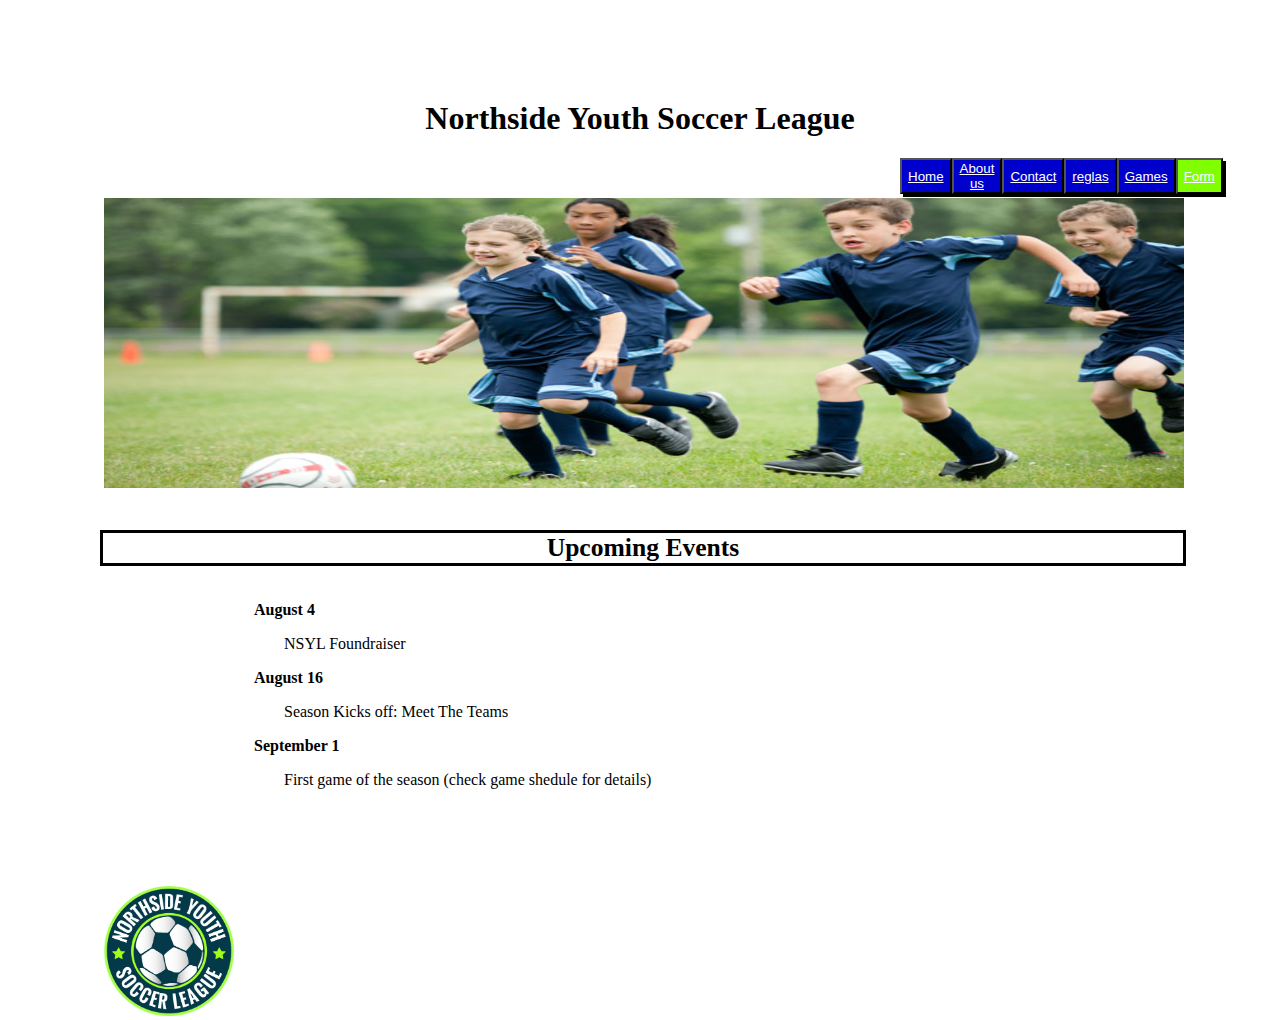
<file: index.html>
<!DOCTYPE html>
<html lang="es">
<head>
    <meta charset="UTF-8">
    <meta name="viewport" content="width=device-width, initial-scale=1.0">
    <title>Index</title>
    <link rel="stylesheet" type="text/css" href="assets/css/style.css">

    <style>
        

        
        p{
            padding-left: 5%;
            position: top;
            margin-right: 20%;
            color: black;
            text-align: center;
        }
        
        h4{
            background-color: #ffffff;
            color: black;
            text-align: center;
            border-style: solid;
            border-color: black;
            width: 100%;
        }
       

        .texto{
            display: inline;
        }

        

        #titulo{

        margin-left: 100px;
        color: black;
        text-align: justify;
        }

        



    </style>
</head>

<body>

    <h1>Northside Youth Soccer League</h1>
     
    <div id="nav-bar">
        <button id="home5" ><a style="color:white;" href="Home NYSL.html" class="button">Home</button>
         <button id="about5" ><a style="color:white;" href="About NYSL.html" class="button">About us</button>
        <button id="contact5" ><a style="color:white; border-color: black;" href="Contact NYSL.html" class="button">Contact</button>
        <button id="reglas5"><a style="color: white;" href="Rules NYSL.html" class="button">reglas</button>
        <button id="games5"><a style="color: white;" href="Informacionpartidos.html" class="button">Games</button>
        <button id="fomr5"><a style="color: white;" href="Formulario inscripion.html" class="button">Form</button>

    </div >


    <div class="contenedor">
        <img class="diseño1" alt="Diseño1" src="assets/img/foto.jpg" />
        
      <div>
          
        
    
        <h4 style="font-size:2vw;">Upcoming Events</h4>
        <img class="logo" src="assets/img/logo.png" alt="logo">
    
    
    
    
    </div>
    
    <div> 
    
    <p id="titulo"><strong>August 4</strong></p>
    <p id="parrafo">NSYL Foundraiser</p>
    
    <p id="titulo"><strong>August 16</strong></p>
    <p id="parrafo">Season Kicks off: Meet The Teams </p>
    
    <p id="titulo"><strong>September 1</strong></p>
    <p id="parrafo">First game of the season (check game shedule for details)</p>
    
    </div>
    
    
</body>
</html>
</file>
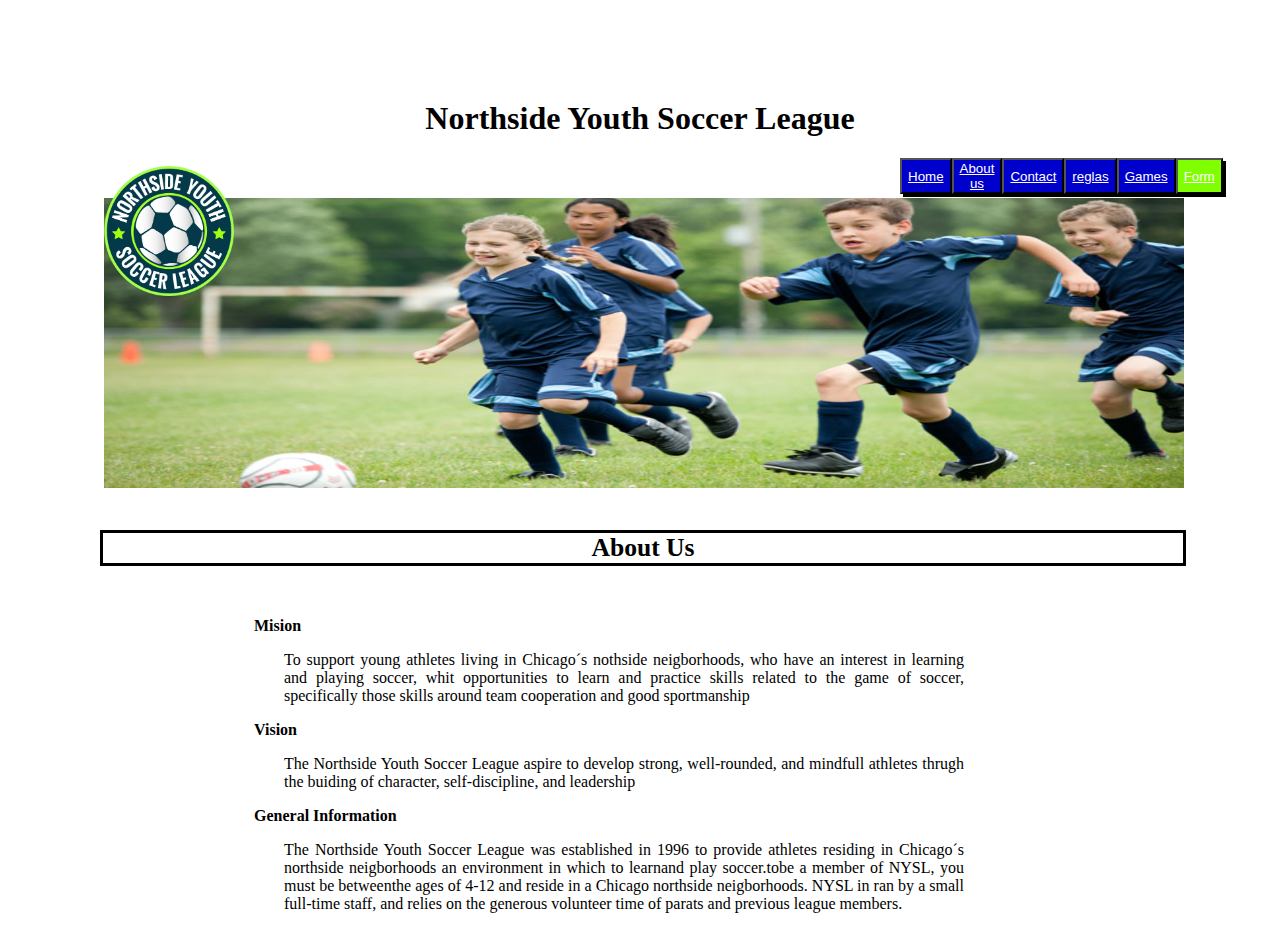
<file: About NYSL.html>
<!DOCTYPE html>
<html lang="es">
<head>
    <meta charset="UTF-8">
    <meta name="viewport" content="width=device-width, initial-scale=1.0">
    <title>About</title>
    <link rel="stylesheet" type="text/css" href="assets/css/style.css">
</head>
<body>
    <style>
        
        p{
            padding-left: 5%;
            position: top;
            margin-right: 20%;
            color: black;
            text-align: left;
        }
        
        
        h3{
            color: black;
        }
        

        
        
       



    </style>
</head>

<body>

    <h1>Northside Youth Soccer League</h1>

    <div id="nav-bar">
        <button id="home5" ><a style="color:white;" href="Home NYSL.html" class="button">Home</button>
         <button id="about5" ><a style="color:white;" href="About NYSL.html" class="button">About us</button>
        <button id="contact5" ><a style="color:white; border-color: black;" href="Contact NYSL.html" class="button">Contact</button>
        <button id="reglas5"><a style="color: white;" href="Rules NYSL.html" class="button">reglas</button>
        <button id="games5"><a style="color: white;" href="Informacionpartidos.html" class="button">Games</button>
        <button id="fomr5"><a style="color: white;" href="Formulario inscripion.html" class="button">Form</button>

    </div >



<div class="contenedor">
    <img class="diseño1" alt="Diseño1" src="/assets/img/foto.jpg" />
    
  <div>
      
    

    <h4 style="font-size:2vw;">About Us</h4>
    <img class="logo2" src="assets/img/logo.png" alt="logo">




</div>
<div id="texto"> 

    <p id="titulo"><strong>Mision</strong></p>

    <p id="parrafo"> To support young athletes living in Chicago´s nothside neigborhoods, who have an interest in learning and playing soccer, whit opportunities to learn and practice skills related to the game of soccer, specifically those skills around team cooperation and good sportmanship</p>
    
    <p id="titulo"><strong>Vision</strong></p>
    
    <p id="parrafo">The Northside Youth Soccer League aspire to develop strong, well-rounded, and mindfull athletes thrugh the buiding of character, self-discipline, and leadership </p>
    
    <p id="titulo"><strong>General Information</strong></p>
    
    <p id="parrafo">The Northside Youth Soccer League was established in 1996 to provide athletes residing in Chicago´s northside neigborhoods an environment in which to learnand play soccer.tobe a member of NYSL, you must be betweenthe ages of 4-12 and reside in a Chicago northside neigborhoods. NYSL in ran by a small full-time staff, and relies on the generous volunteer time of parats and previous league members.</p>
</div>


    

    
</body>
</html>
</file>
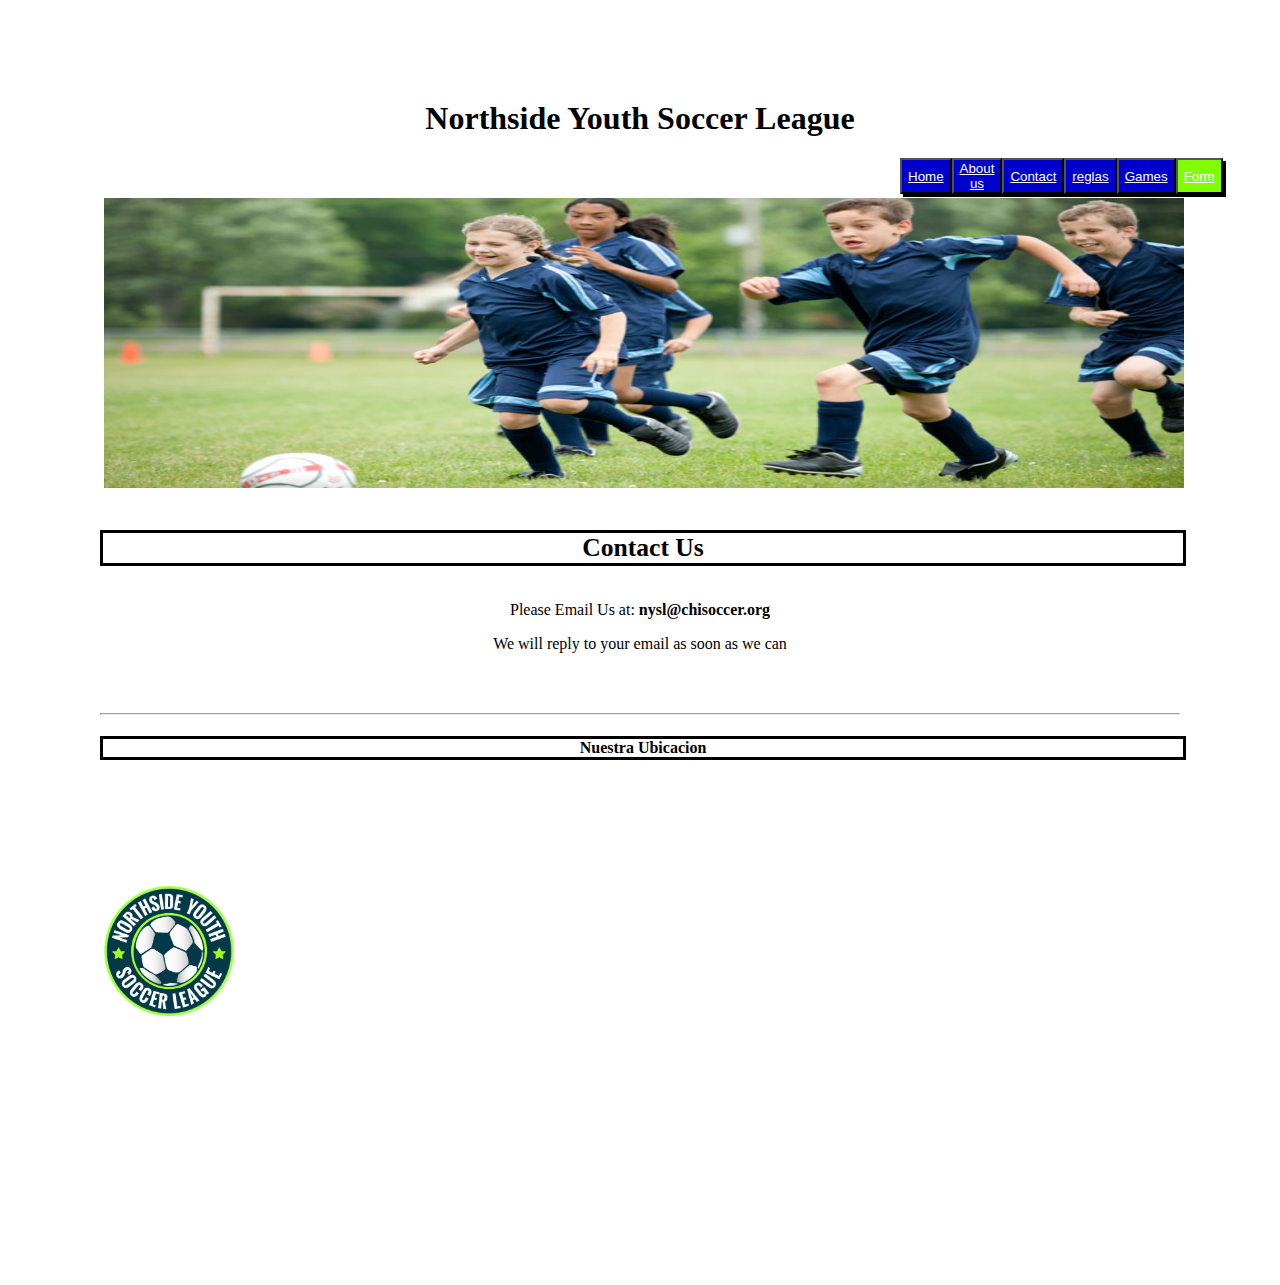
<file: Contact NYSL.html>
<!DOCTYPE html>
<html lang="es">
<head>
    <meta charset="UTF-8">
    <meta name="viewport" content="width=device-width, initial-scale=1.0">
    <title>Contact</title>
     <link rel="stylesheet" type="text/css" href="assets/css/style.css">
    <style>
               
        .texto-encima{
            position: absolute;
            top: 10px;
            left: 10px;
        }
        .centrado{
            position: absolute;
            top: 50%;
            left: 50%;
        }


    </style>
</head>

<body>

    <h1>Northside Youth Soccer League</h1>
     
    <div id="nav-bar">
        <button id="home5" ><a style="color:white;" href="Home NYSL.html" class="button">Home</button>
         <button id="about5" ><a style="color:white;" href="About NYSL.html" class="button">About us</button>
        <button id="contact5" ><a style="color:white; border-color: black;" href="Contact NYSL.html" class="button">Contact</button>
        <button id="reglas5"><a style="color: white;" href="Rules NYSL.html" class="button">reglas</button>
        <button id="games5"><a style="color: white;" href="Informacionpartidos.html" class="button">Games</button>
        <button id="fomr5"><a style="color: white;" href="Formulario inscripion.html" class="button">Form</button>

    </div >



    <div class="contenedor">
        <img class="diseño1"  src="assets/img/foto.jpg">

    </div>
    <h4 style="font-size:2vw;">Contact Us</h4>
    
    


    <div id="textocontacto">
        <p>Please Email Us at: <strong>nysl@chisoccer.org</strong></p>

    <p>We will reply to your email as soon as we can</p><br><br>
    </div>

     <img class="logo" src="assets/img/logo.png" alt="logo">
    
     <hr>

    <h4>Nuestra Ubicacion</h4>
    <iframe id="mapa" src="https://www.google.com/maps/embed?pb=!1m18!1m12!1m3!1d3345.2502286264075!2d-71.64143828583093!3d-33.023537447234716!2m3!1f0!2f0!3f0!3m2!1i1024!2i768!4f13.1!3m3!1m2!1s0x9689e6c6c36947e5%3A0x39ae65df380cfa6!2sEstadio%20El%C3%ADas%20Figueroa%20Brander!5e0!3m2!1ses!2scl!4v1605192894394!5m2!1ses!2scl" width="400" height="400" frameborder="0" style="border:0;" allowfullscreen="" aria-hidden="false" tabindex="0"></iframe>
    
</body>
</html>
</file>
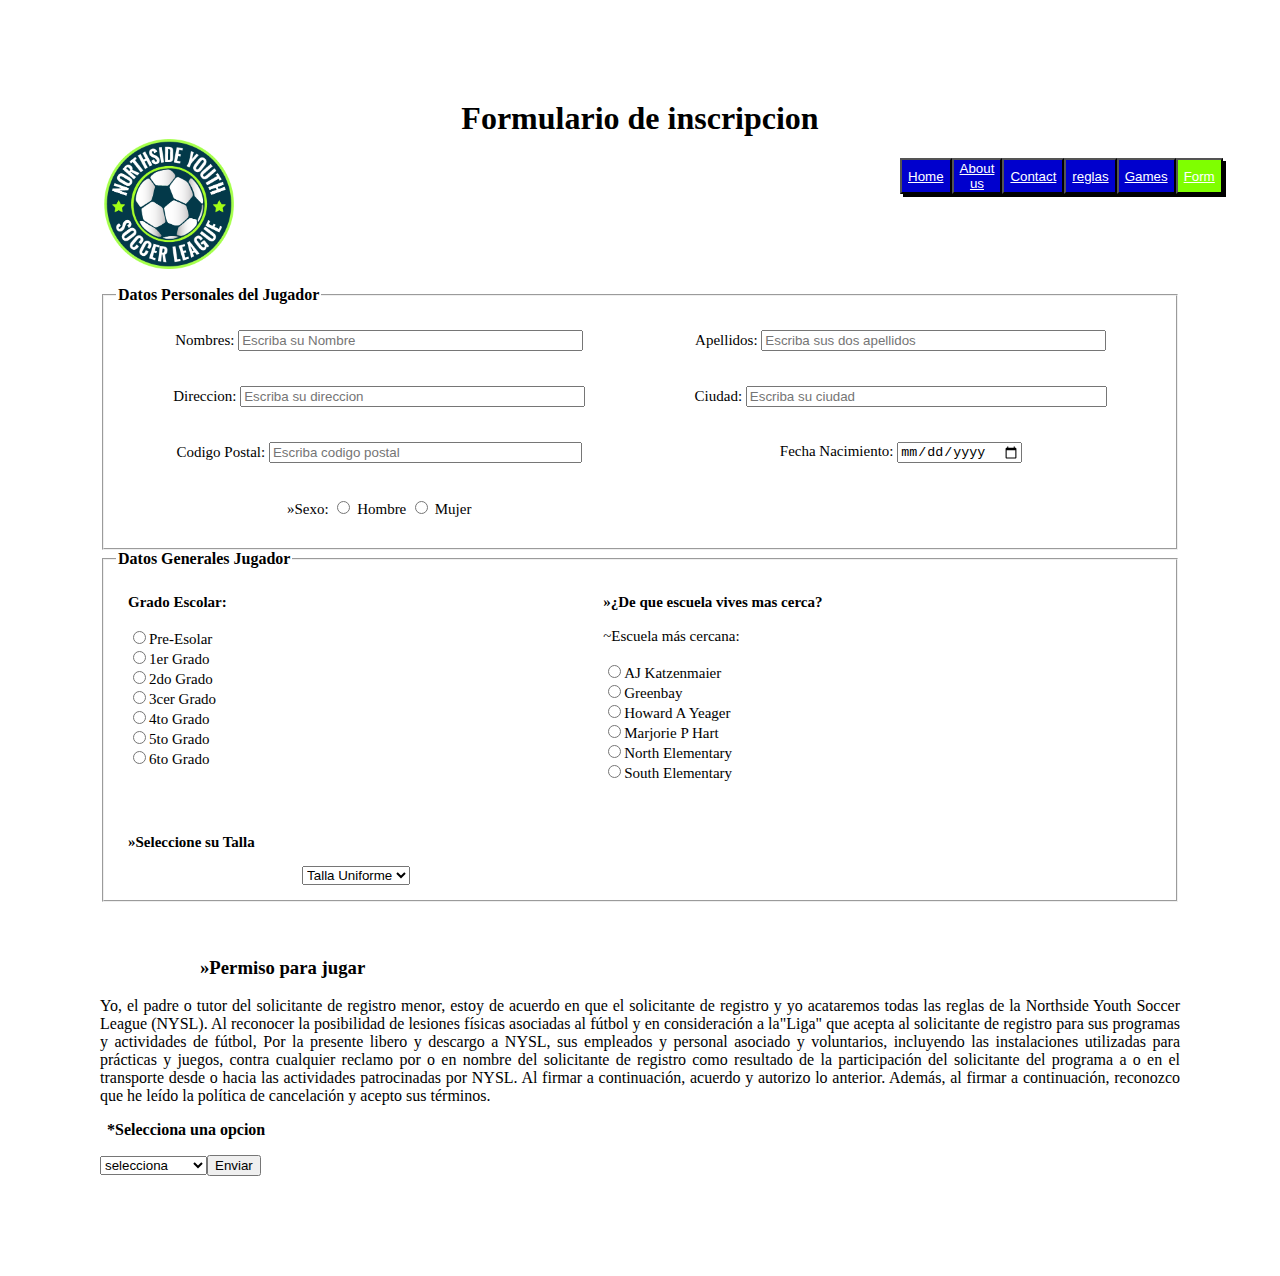
<file: Formulario inscripion.html>
<!DOCTYPE html>
<html lang="en">
<head>
    <meta charset="UTF-8">
    <meta name="viewport" content="width=device-width, initial-scale=1.0">
    <title>Formulario De inscripion</title>
     <link rel="stylesheet" type="text/css" href="assets/css/style.css">
    
</head>
<body>
<div id="formulario">
    <h1>Formulario de inscripcion</h1>

    <div id="nav-bar">
      <button id="home5" ><a style="color:white;" href="Home NYSL.html" class="button">Home</button>
       <button id="about5" ><a style="color:white;" href="About NYSL.html" class="button">About us</button>
      <button id="contact5" ><a style="color:white; border-color: black;" href="Contact NYSL.html" class="button">Contact</button>
      <button id="reglas5"><a style="color: white;" href="Rules NYSL.html" class="button">reglas</button>
      <button id="games5"><a style="color: white;" href="Informacionpartidos.html" class="button">Games</button>
      <button id="fomr5"><a style="color: white;" href="Formulario inscripion.html" class="button">Form</button>
  
  </div >
  
    <br>

    <img class="logo3" src="assets/img/logo.png" alt="logo">
    <h2></h2>

    <br>
    <br>
    <br>

    <form method="POST">
      <fieldset>
        <legend  style="color: black;"><strong>Datos Personales del Jugador</strong></legend>
       
        <div class="grid_container">
         
          <div><p>Nombres:
            <input type="text" name="nombre" size="40" placeholder="Escriba su Nombre">
          </p></div>
         
          <div><p>Apellidos:
            <input type="text" name="apellidos" size="40" placeholder="Escriba sus dos apellidos">
          </p></div>
        
          <div><p>Direccion:
            <input type="text" name="direccion" size="40" placeholder="Escriba su direccion">
          </p></div>
        
          <div><p>Ciudad:
            <input type="text" name="ciudad" size="42" placeholder="Escriba su ciudad">
          </p></div>
          
          <div><p>Codigo Postal:
            <input type="text" name="codigo postal" size="36" placeholder="Escriba codigo postal">
          </p></div>
        
          <div><p>Fecha Nacimiento: <input type="date" name="fecha"></p></div>
    
         <div><p>»Sexo:
            <input type="radio" name="hmo" value="h" required> Hombre
            <input type="radio" name="hmo" value="m" required> Mujer<br></p></div>
      
          </div>
          </fieldset>

      <fieldset>
        <legend style="color: black;"><strong>Datos Generales Jugador</strong></legend>
        <div class="grid_container">     
        <div><p id="txt"><strong>Grado Escolar:</strong><br><br>
        <input type="radio" name="boton" value="1">Pre-Esolar<br>
        <input type="radio" name="boton" value="2">1er Grado<br>
        <input type="radio" name="boton" value="3">2do Grado<br>
        <input type="radio" name="boton" value="4">3cer Grado<br>
        <input type="radio" name="boton" value="5">4to Grado<br>
        <input type="radio" name="boton" value="6">5to Grado<br>
        <input type="radio" name="boton" value="7">6to Grado<br>
        </p></div>
        
    <div><p id="txt"><strong>»¿De que escuela vives mas cerca?</strong><br><br>
      ~Escuela más cercana:<br><br>
<input type="radio" name="boton" value="1">AJ Katzenmaier<br>
<input type="radio" name="boton" value="2">Greenbay<br>
<input type="radio" name="boton" value="3">Howard A Yeager<br>
<input type="radio" name="boton" value="1">Marjorie P Hart<br>
<input type="radio" name="boton" value="2">North Elementary<br>
<input type="radio" name="boton" value="3">South Elementary<br><br>
</p></div>


          <div><p id="txt"><strong>»Seleccione su Talla</strong></p>
          <select name="Seleccione Talla">
            <option selected>Talla Uniforme</option>
            <optgroup label="Talla Niño">
              <option value="1">Niño-P</option>
              <option value="2">Niño-M</option>
              <option value="3">Niño-G</option>
            </optgroup>
            <optgroup label="Talla Grande">
              <option value="4">S</option>
              <option value="5">M</option>
              <option value="6">G</option>
              <option value="7">XG</option>
            </optgroup>
          </select></div>
        </div>
        </fieldset>

          <div>
              <br><br>
              
          <h3>»Permiso para jugar</h3>

              <p id="permiso">Yo, el padre o tutor del solicitante de registro menor,
                 estoy de acuerdo en que el solicitante de registro y yo
                 acataremos todas las reglas de la Northside Youth Soccer
                 League (NYSL). Al reconocer la posibilidad de lesiones 
                 físicas asociadas al fútbol y en consideración a la"Liga"
                 que acepta al solicitante de registro para sus programas y
                 actividades de fútbol, Por la presente libero y descargo
                 a NYSL, sus empleados y personal asociado y voluntarios,
                 incluyendo las instalaciones utilizadas para prácticas 
                 y juegos, contra cualquier reclamo por o en nombre del
                 solicitante de registro como resultado de la participación
                 del solicitante del programa a o en el transporte desde o hacia
                 las actividades patrocinadas por NYSL.
                Al firmar a continuación, acuerdo y autorizo lo anterior.
                 Además, al firmar a continuación, reconozco que he leído la política de cancelación y acepto sus términos.</p>


          </div>
          <p id="txt"><strong>*Selecciona una opcion</strong></p>
    <select name="autorizacion">
    <option selected>selecciona</option>
    <optgroup label="autorizacion">
      <option value="1">Autorizo</option>
      <option value="2">No Autorizo</option>
    </optgroup>

    

    <input type="button" value="Enviar">
          
      </form>


    </div>    
</body>
</html>
</file>
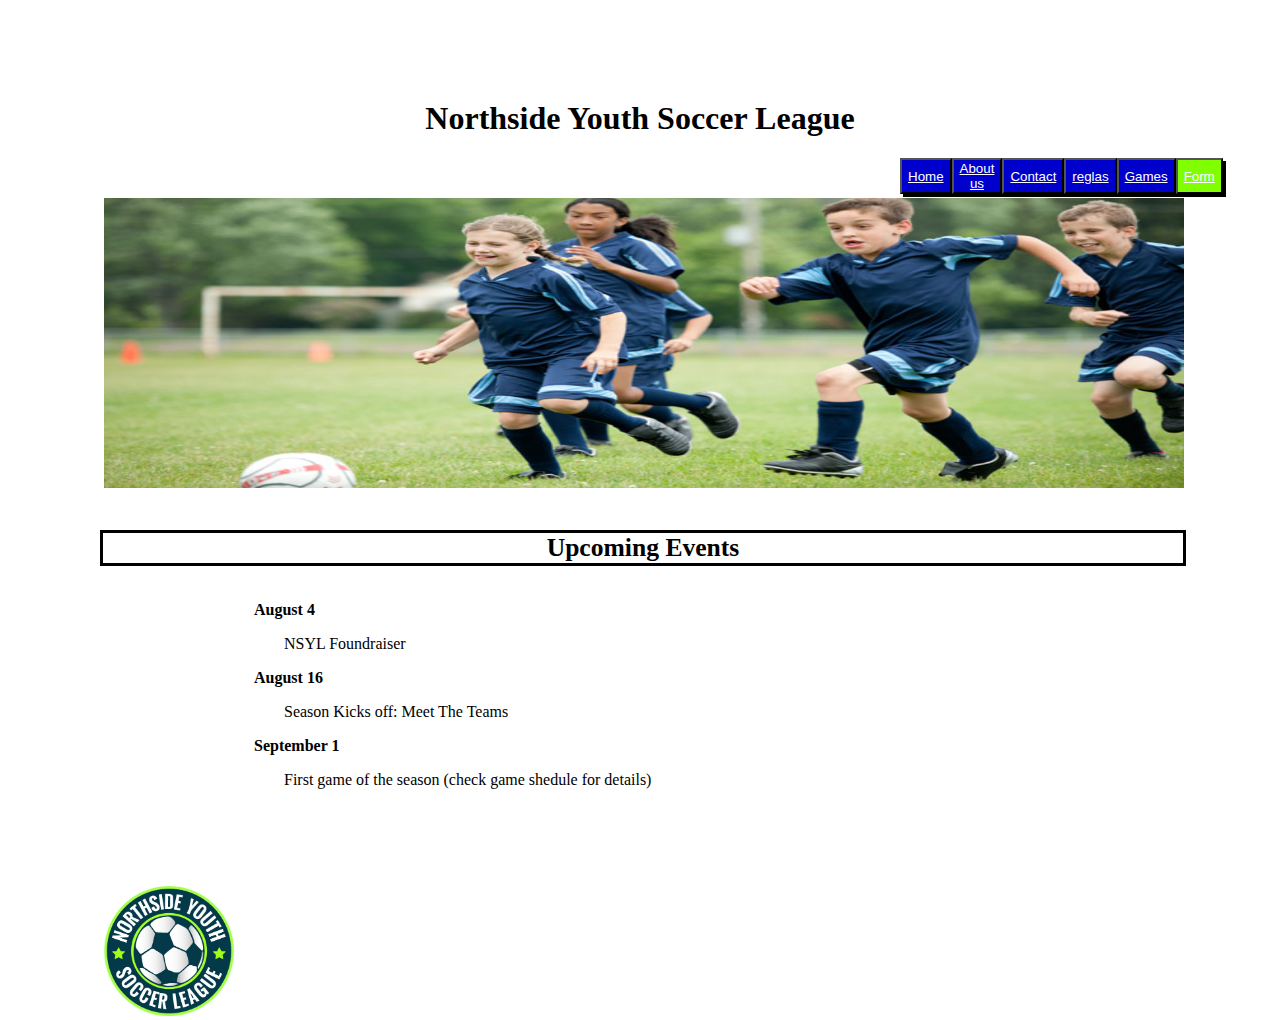
<file: Home NYSL.html>
<!DOCTYPE html>
<html lang="es">
<head>
    <meta charset="UTF-8">
    <meta name="viewport" content="width=device-width, initial-scale=1.0">
    <title>Index</title>
    <link rel="stylesheet" type="text/css" href="assets/css/style.css">

    <style>
        

        
        p{
            padding-left: 5%;
            position: top;
            margin-right: 20%;
            color: black;
            text-align: center;
        }
        
        h4{
            background-color: #ffffff;
            color: black;
            text-align: center;
            border-style: solid;
            border-color: black;
            width: 100%;
        }
       

        .texto{
            display: inline;
        }

        

        #titulo{

        margin-left: 100px;
        color: black;
        text-align: justify;
        }

        



    </style>
</head>

<body>

    <h1>Northside Youth Soccer League</h1>
     
    <div id="nav-bar">
        <button id="home5" ><a style="color:white;" href="Home NYSL.html" class="button">Home</button>
         <button id="about5" ><a style="color:white;" href="About NYSL.html" class="button">About us</button>
        <button id="contact5" ><a style="color:white; border-color: black;" href="Contact NYSL.html" class="button">Contact</button>
        <button id="reglas5"><a style="color: white;" href="Rules NYSL.html" class="button">reglas</button>
        <button id="games5"><a style="color: white;" href="Informacionpartidos.html" class="button">Games</button>
        <button id="fomr5"><a style="color: white;" href="Formulario inscripion.html" class="button">Form</button>

    </div >


    <div class="contenedor">
        <img class="diseño1" alt="Diseño1" src="assets/img/foto.jpg" />
        
      <div>
          
        
    
        <h4 style="font-size:2vw;">Upcoming Events</h4>
        <img class="logo" src="assets/img/logo.png" alt="logo">
    
    
    
    
    </div>
    
    <div> 
    
    <p id="titulo"><strong>August 4</strong></p>
    <p id="parrafo">NSYL Foundraiser</p>
    
    <p id="titulo"><strong>August 16</strong></p>
    <p id="parrafo">Season Kicks off: Meet The Teams </p>
    
    <p id="titulo"><strong>September 1</strong></p>
    <p id="parrafo">First game of the season (check game shedule for details)</p>
    
    </div>
    
    
</body>
</html>
</file>
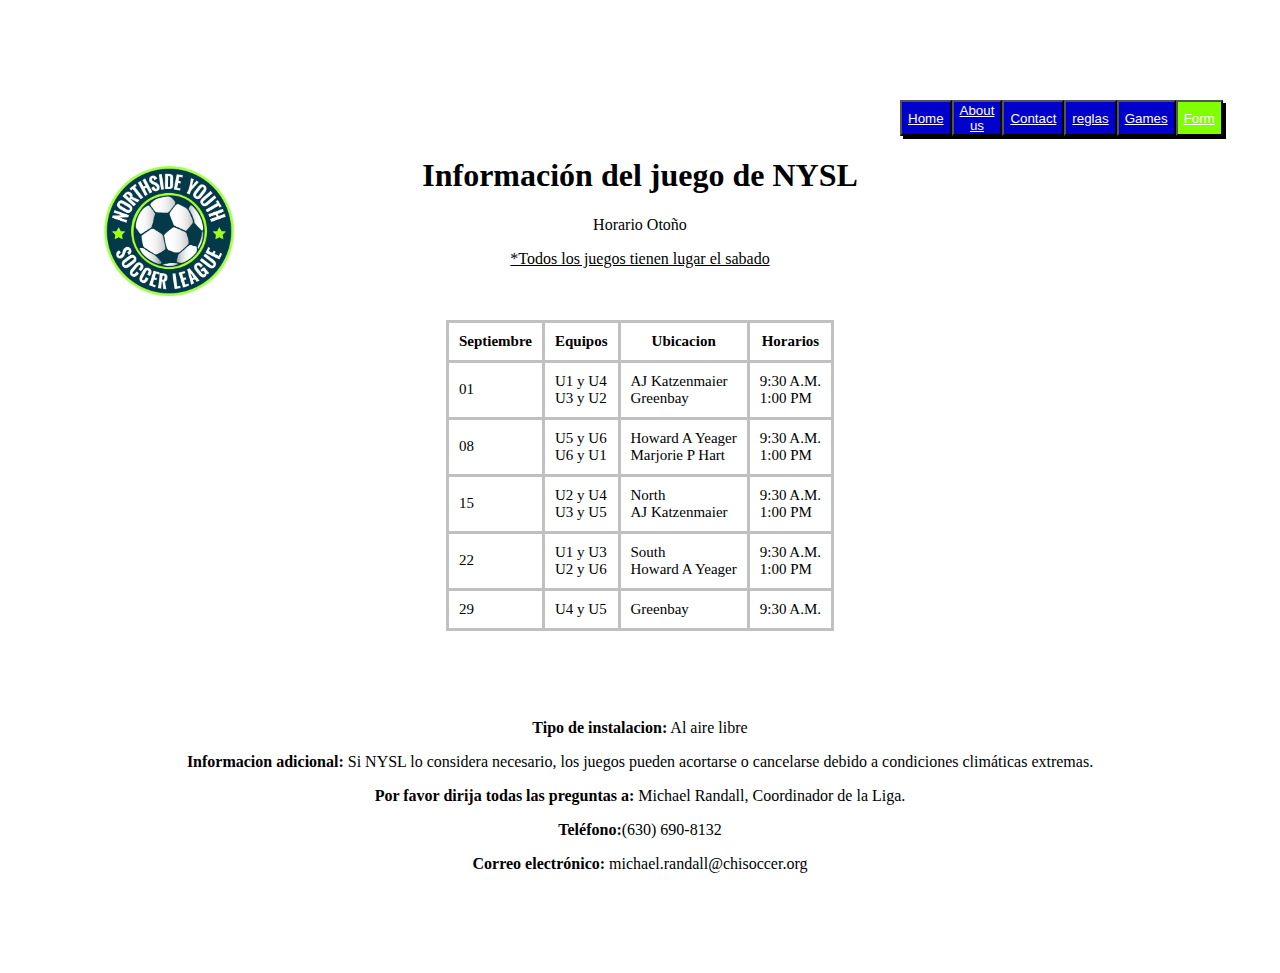
<file: Informacionpartidos.html>
<html>
<head>
    <title>Informacion Partidos</title>
    <link rel="stylesheet" href="assets/css/style.css">
</head>
<body>
    
    <div id="nav-bar">
        <button id="home5" ><a style="color:white;" href="Home NYSL.html" class="button">Home</button>
         <button id="about5" ><a style="color:white;" href="About NYSL.html" class="button">About us</button>
        <button id="contact5" ><a style="color:white; border-color: black;" href="Contact NYSL.html" class="button">Contact</button>
        <button id="reglas5"><a style="color: white;" href="Rules NYSL.html" class="button">reglas</button>
        <button id="games5"><a style="color: white;" href="Informacionpartidos.html" class="button">Games</button>
        <button id="fomr5"><a style="color: white;" href="Formulario inscripion.html" class="button">Form</button>

    </div >

    <h1>Información del juego de NYSL</h1>
    <img class="logo2" src="assets/img/logo.png" alt="logo">
    <div id="textoinfo2">
    <p>Horario Otoño</p>
    <p><u>*Todos los juegos tienen lugar el sabado</u></p>
    </div>
    <br>
    <br>
    <div>
        <table id="tabla">
            <tr>
                <th colspan="2">Septiembre</th>
                <th colspan="2">Equipos</th>
                <th colspan="2">Ubicacion</th>
                <th colspan="2">Horarios</th>
            </tr>
            <tr>
                <td colspan="2">01</td>
                <td colspan="2">U1 y U4<br>
                U3 y U2</td>
                <td colspan="2">AJ Katzenmaier<br>
                    Greenbay</td>
                <td colspan="2">9:30 A.M.<br>
                1:00 PM</td>
            </tr>
            <tr>
                <td colspan="2">08</td>
                <td colspan="2">U5 y U6<br>
                U6 y U1</td>
                <td colspan="2">Howard A Yeager<br>
                Marjorie P Hart</td>
                <td colspan="2">9:30 A.M.<br>
                    1:00 PM</td>
            </tr>
            <tr>
                <td colspan="2">15</td>
                <td colspan="2">U2 y U4<br>
                U3 y U5</td>
                <td colspan="2">North<br>
                AJ Katzenmaier</td>
                <td colspan="2">9:30 A.M.<br>
                    1:00 PM</td>
            </tr>
            <tr>
                <td colspan="2">22</td>
                <td colspan="2">U1 y U3<br>
                U2 y U6</td>
                <td colspan="2">South<br>
                Howard A Yeager</td>
                <td colspan="2">9:30 A.M.<br>
                    1:00 PM</td>
            </tr>
    
            <tr>
                <td colspan="2">29</td>
                <td colspan="2">U4 y U5</td>
                <td colspan="2">Greenbay</td>
                <td colspan="2">9:30 A.M.</td>
            </tr>
    
    
        </table>
        <br>
        <br>
        <br>
        <br>
    <div id="textoinfo">
    
    <p><strong>Tipo de instalacion:</strong> Al aire libre</p>
    <p><strong>Informacion adicional:</strong> Si NYSL lo considera necesario, los juegos pueden 
        acortarse o cancelarse debido a condiciones climáticas extremas.</p>
    <p><strong>Por favor dirija todas las preguntas a:</strong> Michael Randall, Coordinador de la Liga.</p>
    <p><strong>Teléfono:</strong>(630) 690-8132</p>
    <p><strong>Correo electrónico:</strong> michael.randall@chisoccer.org</p>
</div>

</body>
</html>
</file>
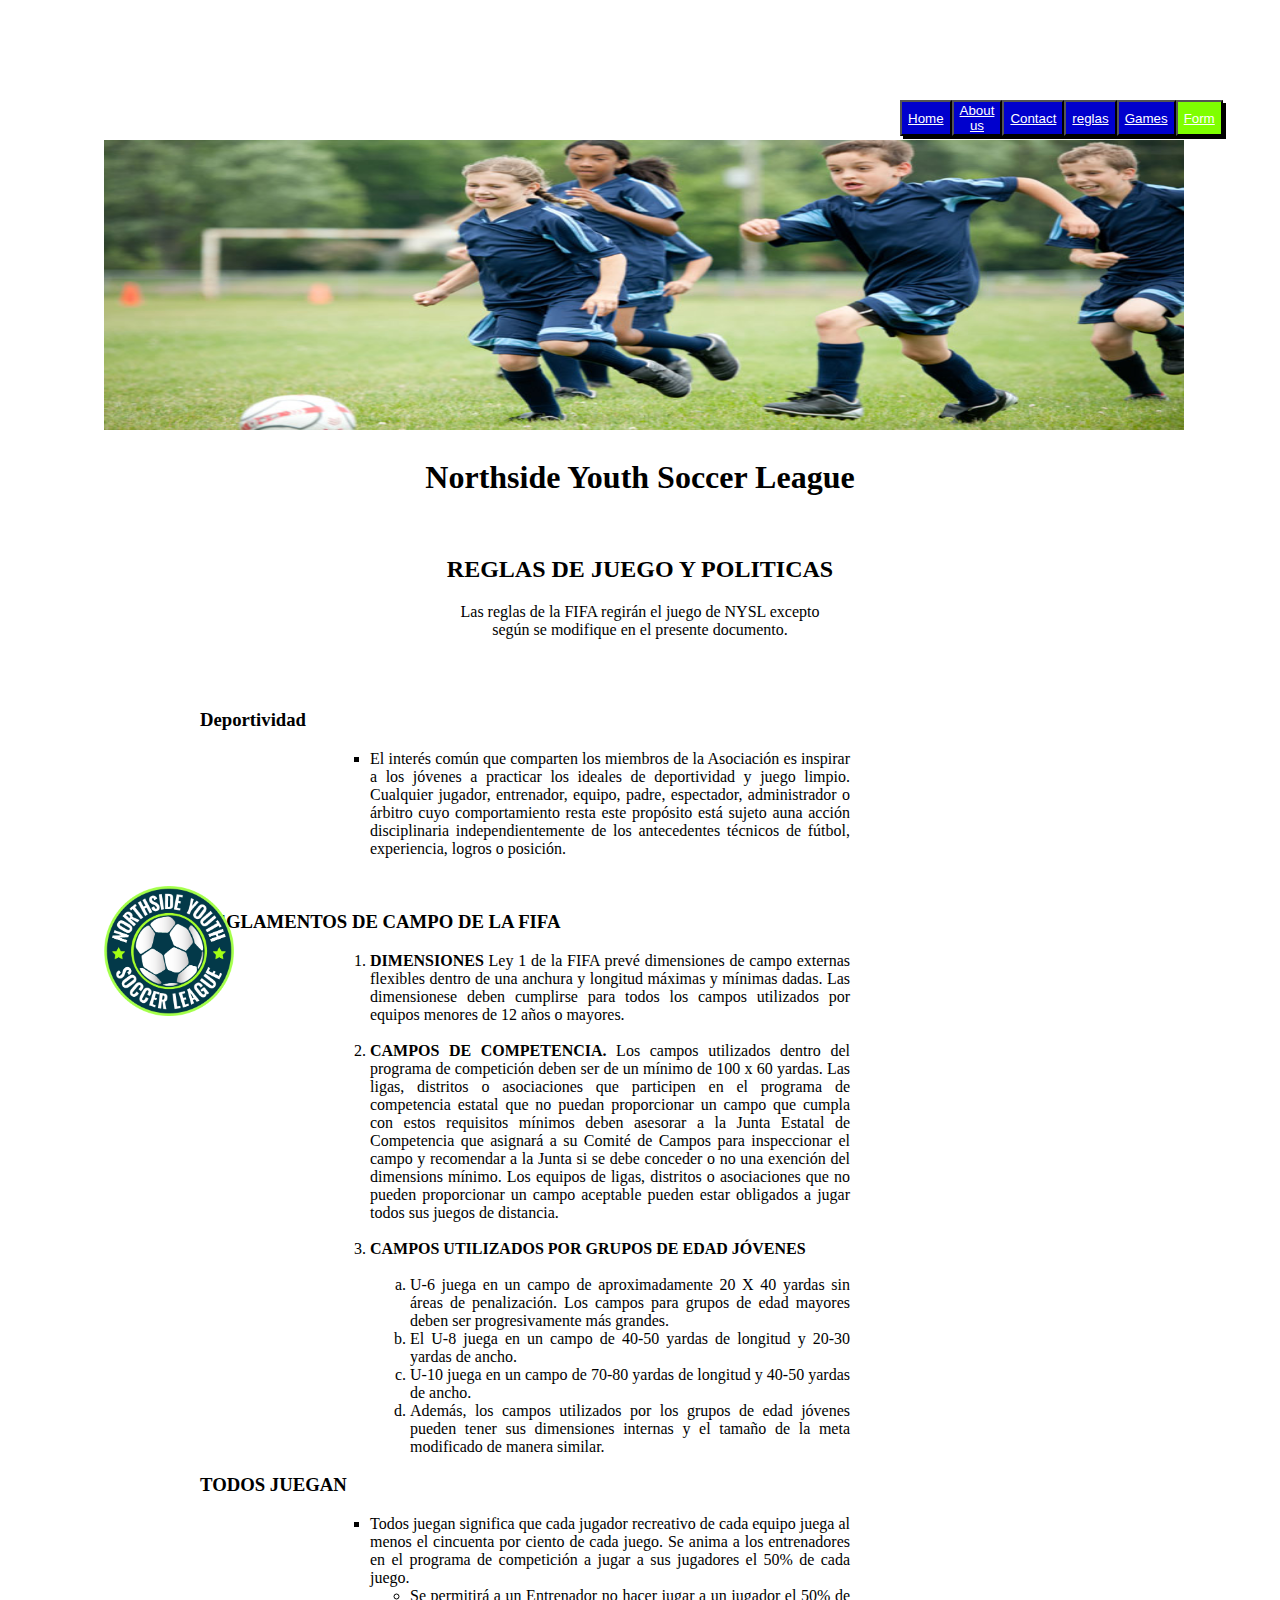
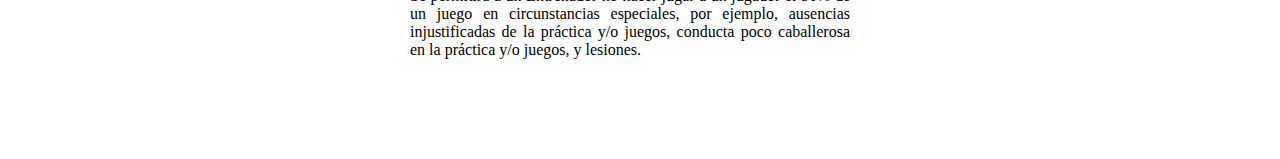
<file: Rules NYSL.html>
<!DOCTYPE html>
<html lang="es">
<head>
    <meta charset="UTF-8">
    <meta name="viewport" content="width=device-width, initial-scale=1.0">
    <title>Reglas</title>
    <link rel="stylesheet" type="text/css" href="assets/css/style.css">
    
</head>
<body>

     
    <div id="nav-bar">
        <button id="home5" ><a style="color:white;" href="Home NYSL.html" class="button">Home</button>
         <button id="about5" ><a style="color:white;" href="About NYSL.html" class="button">About us</button>
        <button id="contact5" ><a style="color:white; border-color: black;" href="Contact NYSL.html" class="button">Contact</button>
        <button id="reglas5"><a style="color: white;" href="Rules NYSL.html" class="button">reglas</button>
        <button id="games5"><a style="color: white;" href="Informacionpartidos.html" class="button">Games</button>
        <button id="fomr5"><a style="color: white;" href="Formulario inscripion.html" class="button">Form</button>

    </div >

    <div class="contenedor">
        <img class="diseño1" alt="Diseño1" src="assets/img/foto.jpg" />
        
      <div>

    <h1>Northside Youth Soccer League</h1>
    <br>

    <img class="logo" src="assets/img/logo.png" alt="logo">
    <h2>REGLAS DE JUEGO Y POLITICAS</h2>

    <p>Las reglas de la FIFA regirán el juego de NYSL excepto<br>
        según se modifique en el presente documento.</p>
    
    <br>
    <br>

    <h3 id="h31">Deportividad</h3>

    <ul>
        <li id="texto1">El interés común que comparten los miembros de la Asociación es inspirar a los jóvenes a practicar los ideales de deportividad y juego limpio. Cualquier jugador, entrenador, equipo, padre, espectador, administrador o árbitro cuyo comportamiento resta este propósito está sujeto auna acción disciplinaria independientemente de los antecedentes técnicos de fútbol, experiencia, logros o posición.</li>
    </ul>


<br>
    <h3>REGLAMENTOS DE CAMPO DE LA FIFA</h3>

    <ol>
        <li> <span style="font-weight: bold;">DIMENSIONES</span> Ley 1 de la FIFA prevé dimensiones de campo externas flexibles dentro de una anchura y longitud máximas y mínimas dadas. Las dimensionese deben cumplirse para todos los campos utilizados por equipos menores de 12 años o mayores.</li>
        <br>
        <li><span style="font-weight: bold;">CAMPOS DE COMPETENCIA.</span> Los campos utilizados dentro del programa de competición deben ser de un mínimo de 100 x 60 yardas. Las ligas, distritos o asociaciones
             que participen en el programa de competencia estatal que no puedan proporcionar un campo que cumpla con estos requisitos mínimos deben asesorar a la Junta Estatal de Competencia que asignará a su 
             Comité de Campos para inspeccionar el campo y recomendar a la Junta si se debe conceder o no una exención del dimensions mínimo. Los equipos de ligas, distritos o asociaciones que no pueden 
             proporcionar un campo aceptable pueden estar obligados a jugar todos sus juegos de distancia.
        </li>
        <br>
        <li> <span style="font-weight: bold;">CAMPOS UTILIZADOS POR GRUPOS DE EDAD JÓVENES</span> </li>
        <br>
        <ol id="letra">
            <li>U-6 juega en un campo de aproximadamente 20 X 40 yardas sin
                áreas de penalización. Los campos para grupos de edad mayores
                deben ser progresivamente más grandes.</li>
            <li>El U-8 juega en un campo de 40-50 yardas de longitud y 20-30 yardas
                de ancho.</li>
            <li>U-10 juega en un campo de 70-80 yardas de longitud y 40-50 yardas de
                ancho.</li>
            <li>Además, los campos utilizados por los grupos de edad jóvenes
                pueden tener sus dimensiones internas y el tamaño de la meta modificado de manera similar.</li>

        </ol></l1>

    </ol>

    <h3>TODOS JUEGAN</h3>

<ul>
    <li id="texto1">Todos juegan significa que cada jugador recreativo de cada equipo juega al menos el cincuenta por ciento de cada juego. Se anima a los entrenadores en el programa de competición a jugar a sus jugadores el
        50% de cada juego.</li>
        
        <ul><li id="texto2">Se permitirá a un Entrenador no hacer jugar a un jugador el 50% de un
                juego en circunstancias especiales, por ejemplo, ausencias injustificadas de la práctica
                 y/o juegos, conducta poco caballerosa en la práctica y/o juegos, y lesiones.</li>
            

        </ul>
        
    

    
</body>
</html>
</file>
<file: assets/css/style.css>
body{
    padding: 0px;
    margin: 100px;
}

#tabla,td,th,tr{
    margin: auto;
    border: solid 3px silver ;
    border-collapse: collapse;
    font-size: 15px;
    color: black;
}
th,td{
    padding: 10px;
}

#nav-bar{
    margin-left: 800px;
    display: flex;
}
#home{
    background-color: mediumblue;
    box-shadow: 3px 3px;
}
#home1{
    background-color: mediumblue;
    box-shadow: 3px 3px;
}
#home2{
    background-color: mediumblue;
    box-shadow: 3px 3px;
}
#home3{
    background-color: chartreuse;
    box-shadow: 3px 3px;
}
#home4{
    background-color: mediumblue;
    box-shadow: 3px 3px;
}
#home5{
    background-color: mediumblue;
    box-shadow: 3px 3px;
}

#about{
    background-color: mediumblue;
    box-shadow: 3px 3px;
}
#about1{
    background-color: chartreuse;
    box-shadow: 3px 3px;
}
#about2{
    background-color: mediumblue;
    box-shadow: 3px 3px;
}
#about3{
    background-color: mediumblue;
    box-shadow: 3px 3px;
}
#about4{
    background-color: mediumblue;
    box-shadow: 3px 3px;
}
#about5{
    background-color: mediumblue;
    box-shadow: 3px 3px;
}

#contact{
    background-color: mediumblue;
    box-shadow: 3px 3px;
}
#contact1{
    background-color: mediumblue;
    box-shadow: 3px 3px;
}
#contact2{
    background-color: chartreuse;
    box-shadow: 3px 3px;
}
#contact3{
    background-color: mediumblue;
    box-shadow: 3px 3px;
}
#contact4{
    background-color: mediumblue;
    box-shadow: 3px 3px;
}
#contact5{
    background-color: mediumblue;
    box-shadow: 3px 3px;
}
#reglas{
    background-color: chartreuse;
    box-shadow: 3px 3px;
}
#reglas1{
    background-color: mediumblue;
    box-shadow: 3px 3px;
}
#reglas2{
    background-color: mediumblue;
    box-shadow: 3px 3px;
}
#reglas3{
    background-color: mediumblue;
    box-shadow: 3px 3px;
}
#reglas4{
    background-color: mediumblue;
    box-shadow: 3px 3px;
}
#reglas5{
    background-color: mediumblue;
    box-shadow: 3px 3px;
}
#games5{
    background-color: mediumblue;
    box-shadow: 3px 3px;
}

#games4{
    background-color: chartreuse;
    box-shadow: 3px 3px;
}
#games1{
    background-color: mediumblue;
    box-shadow: 3px 3px;
}
#games3{
    background-color: mediumblue;
    box-shadow: 3px 3px;
}
#games2{
    background-color: mediumblue;
    box-shadow: 3px 3px;
}
#games{
    background-color: mediumblue;
    box-shadow: 3px 3px;
}
#fomr1{
    background-color: mediumblue;
    box-shadow: 3px 3px;
}
#fomr2{
    background-color: mediumblue;
    box-shadow: 3px 3px;
}
#fomr3{
    background-color: mediumblue;
    box-shadow: 3px 3px;
}
#fomr4{
    background-color: mediumblue;
    box-shadow: 3px 3px;
}
#fomr5{
    background-color: chartreuse;
    box-shadow: 3px 3px;
}


.contedenor{
    position:absolute;
    top: 50%;
    left: 50%;
}
img{
    width: 100%;
    padding: 4px;
    height: 290px;
}
h1{
    color: black;
    text-align: center;
    font-style: inherit;
}

h2{
    color: black;
    text-align: center;
    font-style: normal;
}
h3{
    color: black;
    margin-left: 100px;
}

p{
    color: black;
    text-align: center;
    top: 0%;
}
p1{
    font-weight: bold;
}
#h31{
    color: black;
    font-weight: bold;
    margin-left: 100px;

}
#texto1{
    text-align: justify;
    color: black;
    margin-left: 230px;
    margin-right: 330px;
    list-style-type: square;
}
li{
    color: black;
    margin-left: 230px;
    margin-right: 330px;
    text-align: justify;
    
}
#letra{
    list-style-type: lower-alpha;
    color: black;
    text-align: justify;
}
#tx2{
    color: black;
}
#texto2{
    text-align: justify;
    color: black;
    margin-left: 230px;
    margin-right: 330px;
    list-style-type: circle;

}
.logo{
    position:absolute;
    top: 98%;
    height: 130px;
    width: 130px;
}
#parrafo{
    color: black;
    margin-left: 130px;
    text-align: justify;
    }

    h4{
        background-color: #ffffff;
        color: black;
        text-align: center;
        border-style: solid;
        border-color: black;
        width: 100%;
    }

    #titulo{
        margin-left: 100px;
        color: black;
        text-align: justify;
        }

        #texto{
            
            float :right;
            display: inline;
        }
#gamestxt{
    text-align: justify;
    width: 600px;
    }

.logo2{

        position:absolute;
        top: 18%;
        height: 130px;
        width: 130px;
    }

.game{
    text-align: left;
}
.div{
    color: black;


}
#permiso{
    color: black;
    text-align: justify;
}
.logo3{

    position:absolute;
    top: 15%;
    height: 130px;
    width: 130px;
}

#txt{

    margin-left: 7px;
    text-align: left;
    color: black;
}

#mapa{
    
    justify-content: center;
    margin-left: 370px;
}
.grid_container {

    display:grid;
    grid-template-columns: auto auto;
    grid-gap: 5px;
    padding: 5px;
}

.grid_container > div {

    text-align: center;
    font-size: 15px;
}

@media (max-width:600px){

#formulario

     .grid_container{

        display:grid;
        grid-template-columns: auto;
        padding: 5px;
        text-align: center;
        font-size: 15px
    }

    .logo3{

        position:absolute;
        top: 35px;
        height: 130px;
        width: 130px;
        margin-left: -90px;
    }

    #nav-bar{
        margin-left: 90px;
        display: flex;
    }
}
</file>
